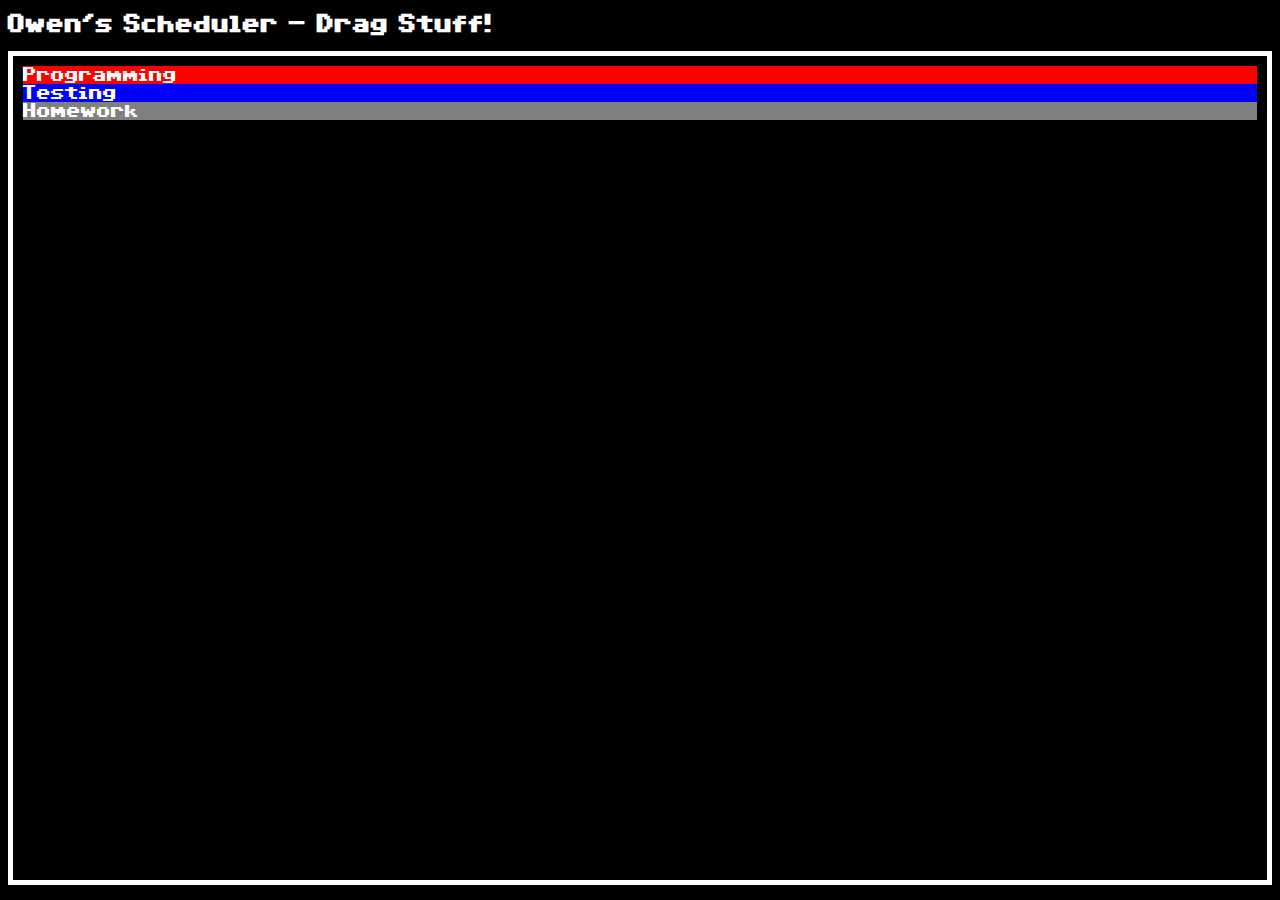
<file: badger.html>
<!doctype html>
<html>
	<head>
		<title>badger - the task manager</title>
		<meta charset="utf-8">
		
		<link href='res/font.css' rel='stylesheet' type='text/css'>
		<link href="badger.css" type="text/css" rel="stylesheet" />
		
		<script type="text/javascript src="jquery-1.8.2.min.js"></script>
		<script type="text/javascript">
			var target = null;
			
			function init() {
				var available = document.getElementById('available');
				available.style.height = (window.innerHeight-96)+"px";
				addListeners();
			}

			function addListeners() {
				document.getElementById('task1').addEventListener('mousedown', mouseDown, false);
				document.getElementById('task2').addEventListener('mousedown', mouseDown, false);
				document.getElementById('task3').addEventListener('mousedown', mouseDown, false);
				window.addEventListener('mouseup', mouseUp, false);
			}

			function mouseUp() {
				window.removeEventListener('mousemove', divMove, true);
			}

			function mouseDown(e) {
				var available = document.getElementById('available');
				available.style.height = (window.innerHeight-96)+"px";
				
				window.addEventListener('mousemove', divMove, true);
				target = e.currentTarget
			}

			function divMove(e) {
				var newHeight = e.clientY - target.offsetTop + window.pageYOffset;
				
				target.style.height = newHeight + 'px';
				target.children[0].innerHTML = e.clientY + " seconds";
			}
			
			function findPos(node) {
				var curtop = 0;
				var curtopscroll = 0;
				
				if (node.offsetParent) {
					do {
						curtop += node.offsetTop;
						curtopscroll += node.offsetParent ? node.offsetParent.scrollTop : 0;
					} while (node = node.offsetParent);

					return (curtop - curtopscroll);
				}
				
				return 0;
			}
		</script>
	</head>
	
	<body bgcolor="black" onload="init()">
		<div style="height:500px; width:100%; background-color:black;">
			<font color="white"><h1>Owen's Scheduler - Drag Stuff!</h1></font>
			<div id="available" style="border: white 5px solid; height: 100%; padding: 10px;">
				<div class="task" id="task1" style="width:100%; background-color:red">Programming<p class="time" align="right"></p></div>
				<div class="task" id="task2" style="width:100%; background-color:blue">Testing<p class="time" align="right"></p></div>
				<div class="task" id="task3" style="width:100%; background-color:gray">Homework<p class="time" align="right"></p></div>
			</div>
		</div>​
	</body
</html>
</file>
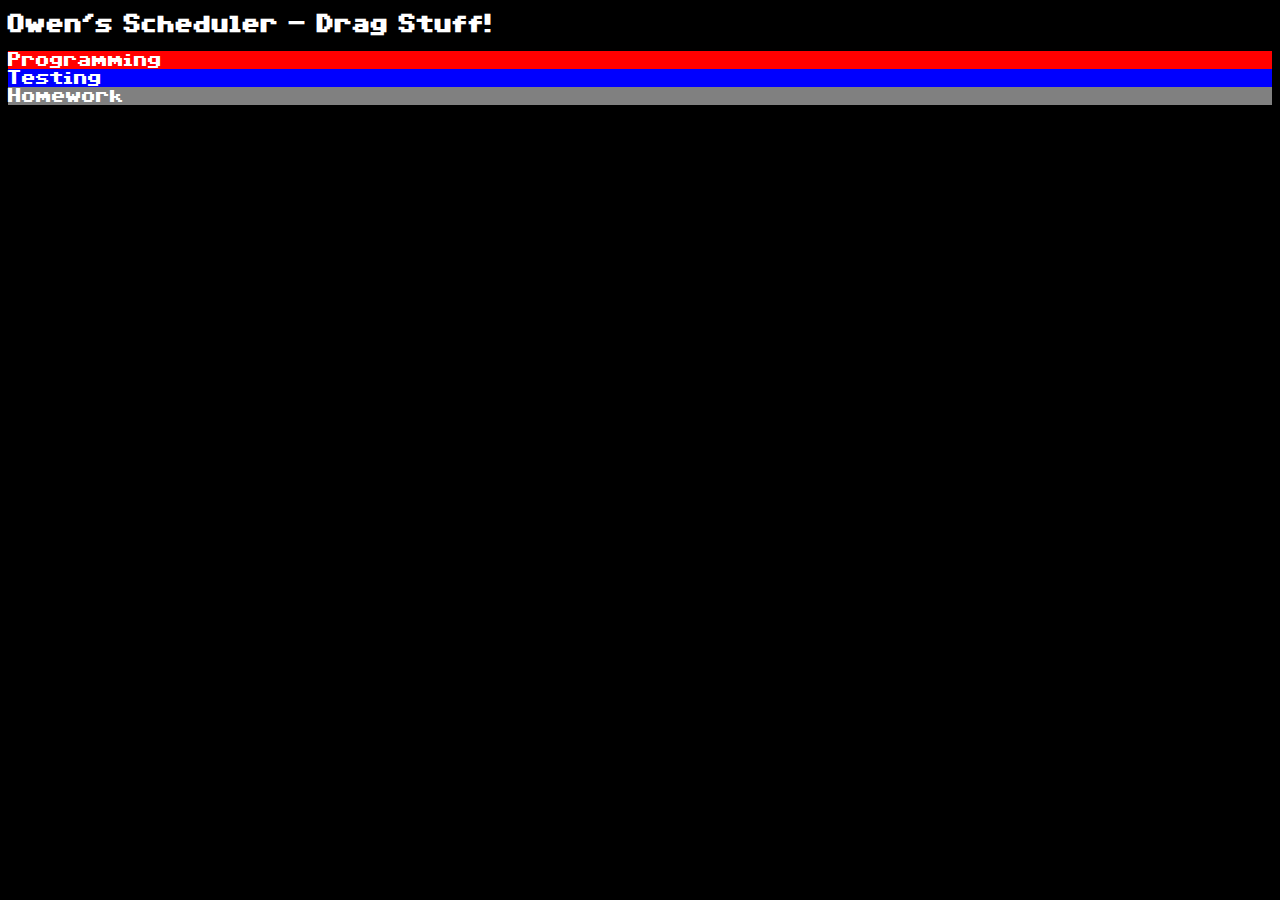
<file: taskmanager.html>
<!doctype html>
<html>
	<head>
		<title>task manager</title>
		<meta charset="utf-8">
		
		<link href='res/font.css' rel='stylesheet' type='text/css'>
		<link href="taskmanager.css" type="text/css" rel="stylesheet" />
		
		<script type="text/javascript src="jquery-1.8.2.min.js"></script>
		<script type="text/javascript">
			var target = null;

			function addListeners() {
				document.getElementById('meh').addEventListener('mousedown', mouseDown, false);
				document.getElementById('teh').addEventListener('mousedown', mouseDown, false);
				document.getElementById('beh').addEventListener('mousedown', mouseDown, false);
				window.addEventListener('mouseup', mouseUp, false);
			}

			function mouseUp() {
				window.removeEventListener('mousemove', divMove, true);
			}

			function mouseDown(e) {
				window.addEventListener('mousemove', divMove, true);
				target = e.currentTarget
			}

			function divMove(e) {
				var div = target;
				div.style.height = (e.clientY - div.offsetTop + window.pageYOffset) + 'px';
				div.children[0].innerHTML = e.clientY + " seconds";
			}
		</script>
	</head>
	
	<body bgcolor="black" onload="addListeners()">
		<div style="height:500px; width:100%; background-color:black;">
			<font color="white"><h1>Owen's Scheduler - Drag Stuff!</h1></font>
			<div id="meh" style="width:100%; background-color:red">Programming<p class="time" align="right"></p></div>
			<div id="teh" style="width:100%; background-color:blue">Testing<p class="time" align="right"></p></div>
			<div id="beh" style="width:100%; background-color:gray">Homework<p class="time" align="right"></p></div>
		</div>​
	</body
</html>
</file>
<file: res/font.css>
@font-face {
  font-family: 'Ubuntu Mono';
  font-style: normal;
  font-weight: 700;
  src: local('Ubuntu Mono Bold'), local('UbuntuMono-Bold'), url(one.woff) format('woff');
}
@font-face {
  font-family: 'Ubuntu Mono';
  font-style: normal;
  font-weight: 400;
  src: local('Ubuntu Mono'), local('UbuntuMono-Regular'), url(two.woff) format('woff');
}
@font-face {
  font-family: 'Ubuntu Mono';
  font-style: italic;
  font-weight: 700;
  src: local('Ubuntu Mono Bold Italic'), local('UbuntuMono-BoldItalic'), url(three.woff) format('woff');
}
@font-face {
  font-family: 'Ubuntu Mono';
  font-style: italic;
  font-weight: 400;
  src: local('Ubuntu Mono Italic'), local('UbuntuMono-Italic'), url(four.woff) format('woff');
}
</file>
<file: badger.css>
@font-face {
    font-family: "c64";
    src: url(C64_User_v1.0-STYLE.ttf);
}

body{
	font-family: 'c64', sans-serif;
	color: white;
}

div.task {
	-moz-user-select: none;
	-khtml-user-select: none;
	-webkit-user-select: none;
	user-select: none;
}

p.time {
	margin: 0;
	float: right;
}

h1{
	font-size: 20px;
}
</file>
<file: taskmanager.css>
@font-face {
    font-family: "c64";
    src: url(C64_User_v1.0-STYLE.ttf);
}

body{
	font-family: 'c64', sans-serif;
	color: white;
}

p.time {
	margin: 0;
	float: right;
}

h1{
	font-size: 20px;
}
</file>
